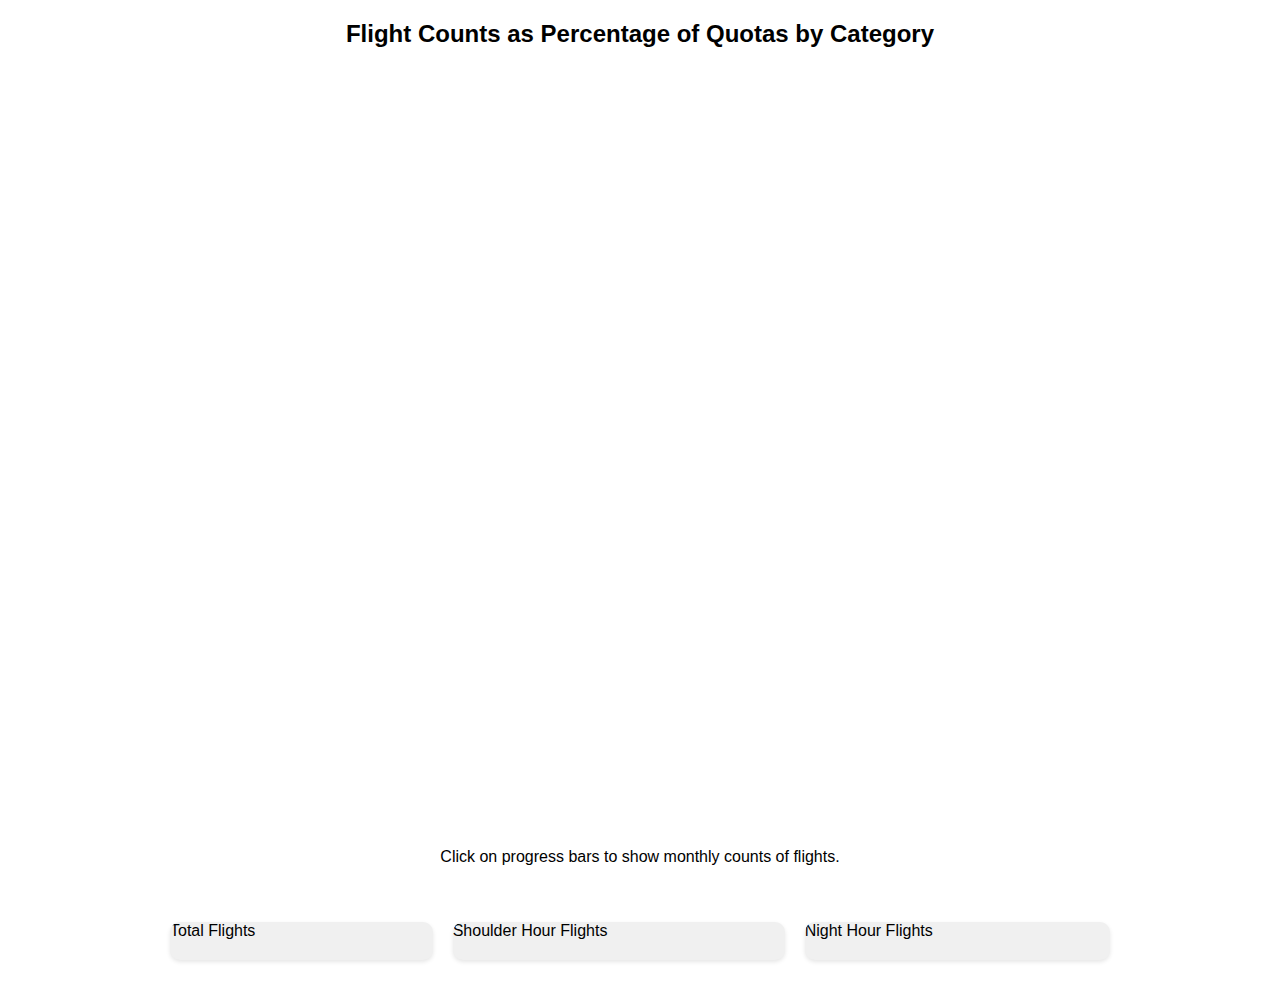
<file: index.html>
<!DOCTYPE html>
<html lang="en">
<head>
    <meta charset="UTF-8">
    <title>Flight Counts as Percentage of Quotas by Category</title>
    <script src="https://d3js.org/d3.v7.min.js"></script>
    <link rel="stylesheet" href="styles.css">
    <!-- Add any additional styles here -->
</head>
<body>
    <h2>Flight Counts as Percentage of Quotas by Category</h2>
    <!-- The visualization will be appended to this div -->
    <!-- <div id="chart"></div> -->
    <div id="gauge-charts-container">
        <svg id="total-flights-gauge" width="400" height="400">
        <defs>
            <linearGradient id="gauge-gradient" x1="0%" y1="100%" x2="100%" y2="0%">
              <stop offset="0%" style="stop-color:green; stop-opacity:1" />
              <stop offset="50%" style="stop-color:yellow; stop-opacity:1" />
              <stop offset="100%" style="stop-color:red; stop-opacity:1" />
            </linearGradient>
          </defs>
        </svg>
        <svg id="shoulder-flights-gauge" width="200" height="160">
            <defs>
                <linearGradient id="gauge-gradient" x1="0%" y1="100%" x2="100%" y2="0%">
                  <stop offset="0%" style="stop-color:green; stop-opacity:1" />
                  <stop offset="50%" style="stop-color:yellow; stop-opacity:1" />
                  <stop offset="100%" style="stop-color:red; stop-opacity:1" />
                </linearGradient>
              </defs>
        </svg>
        <svg id="night-flights-gauge" width="200" height="160">
            <defs>
                <linearGradient id="gauge-gradient" x1="0%" y1="100%" x2="100%" y2="0%">
                  <stop offset="0%" style="stop-color:green; stop-opacity:1" />
                  <stop offset="50%" style="stop-color:yellow; stop-opacity:1" />
                  <stop offset="100%" style="stop-color:red; stop-opacity:1" />
                </linearGradient>
              </defs>
        </svg>
    </div>

    <svg id="total-flights-gauge" width="300" height="300">
        
        <!-- ... Rest of your SVG elements ... -->
      </svg>
      


 <p id="progText">
    Click on progress bars to show monthly counts of flights.
 </p>
    <div id="progress-bars-container">
        <div class="progress-bar-container">
            <label for="total-flights-progress">Total Flights</label>
            <div id="total-flights-progress" class="progress-bar total"></div>
            <span id="total-flights-progress-label" class="progress-label"></span>


        </div>
        <div class="progress-bar-container">
            <label for="shoulder-flights-progress">Shoulder Hour Flights</label>
            <div id="shoulder-flights-progress" class="progress-bar shoulder"></div>
            <span id="shoulder-flights-progress-label" class="progress-label"></span>
        </div>
        <div class="progress-bar-container">
            <label for="night-flights-progress">Night Hour Flights</label>
            <div id="night-flights-progress" class="progress-bar night"></div>
            <span id="night-flights-progress-label" class="progress-label"></span>
        </div>
    </div>
<div id="hide-chart-btn-container">
    <button id="hide-chart-btn">Hide Chart</button>
</div>

 <!-- Container for the monthly chart that will be updated on click -->
 
  <div id="monthly-chart-container">
    <!-- This is where the new chart will be appended -->

  </div>
    <script src="main.js"></script>
    <script src="gauge.js"></script>
</body>
</html>
</file>
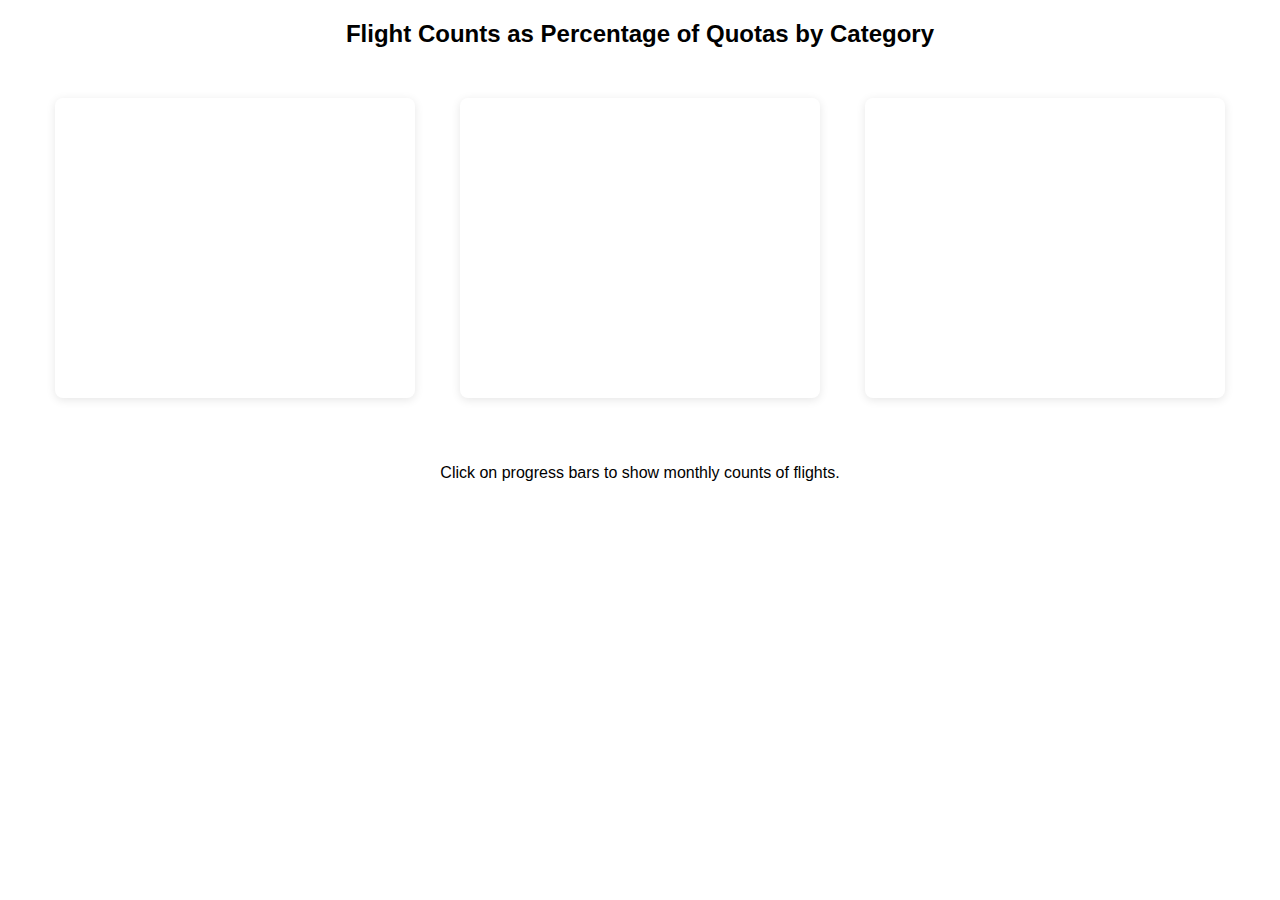
<file: index2.html>
<!DOCTYPE html>
<html lang="en">
<head>
    <meta charset="UTF-8">
    <title>Flight Counts as Percentage of Quotas by Category</title>
    <script src="https://d3js.org/d3.v7.min.js"></script>
    <script src="https://cdn.plot.ly/plotly-latest.min.js"></script>


    <link rel="stylesheet" href="styles.css">
    <!-- Add any additional styles here -->
</head>
<body>
    <h2>Flight Counts as Percentage of Quotas by Category</h2>
    <!-- The visualization will be appended to this div -->
    <!-- <div id="chart"></div> -->
    
<div id="gauge-charts-container">
  <div id="gauge-total-flights" style="width:500px; height:300px; display: flex;"></div>
  <!-- Adjust width and height to match the layout settings in your gauge.js -->
  <div id="gauge-shoulder-flights" style="width:500px; height:300px; display: flex;"></div>
  <div id="gauge-night-flights" style="width:500px; height:300px; display: flex;"></div>
</div>


 <p id="progText">
    Click on progress bars to show monthly counts of flights.
 </p>
    <!-- <div id="progress-bars-container">
        <div class="progress-bar-container">
            <label for="total-flights-progress">Total Flights</label>
            <div id="total-flights-progress" class="progress-bar total"></div>
            <span id="total-flights-progress-label" class="progress-label"></span>


        </div>
        <div class="progress-bar-container">
            <label for="shoulder-flights-progress">Shoulder Hour Flights</label>
            <div id="shoulder-flights-progress" class="progress-bar shoulder"></div>
            <span id="shoulder-flights-progress-label" class="progress-label"></span>
        </div>
        <div class="progress-bar-container">
            <label for="night-flights-progress">Night Hour Flights</label>
            <div id="night-flights-progress" class="progress-bar night"></div>
            <span id="night-flights-progress-label" class="progress-label"></span>
        </div>
    </div> -->
<div id="hide-chart-btn-container">
    <button id="hide-chart-btn">Hide Chart</button>
</div>

 <!-- Container for the monthly chart that will be updated on click -->
 
  <div id="monthly-chart-container">
    <!-- This is where the new chart will be appended -->

  </div>
    <!-- <script src="main.js"></script> -->
    <script src="gauge.js"></script>
</body>
</html>
</file>
<file: styles.css>
h2 {
        font-family:'Lucida Sans', 'Lucida Sans Regular', 'Lucida Grande', 'Lucida Sans Unicode', Geneva, Verdana, sans-serif; 
        text-align: center;
    }

    #progText {
       font-family: 'Gill Sans', 'Gill Sans MT', Calibri, 'Trebuchet MS', sans-serif;
       text-align: center;
       padding:20px; 
    }

#progress-bars-container {
    display: flex;
    justify-content: space-between;
    align-items: center;
    max-width: 960px;
    margin: auto;
    padding: 20px;
  }

  #gauge-charts-container > div {
    min-width: 300px; /* Adjust min-width as needed */
  }
  
  #gauge-charts-container {
    display: flex;
    justify-content: center; /* This will center the items horizontally */
    align-items: center; /* This will center the items vertically */
    gap: 20px; /* This adds space between the flex items */
  }
  
  /* Optional: If you want each gauge to be the same width and fit the container */
  #gauge-charts-container > div {
    flex: 1; /* This will make each child div take up equal space */
  }
  
  /* If you have specific widths set for your gauges from your inline styles, they will be respected. */
  
  
  .progress-bar-container {
    flex-grow: 1;
    margin: 0 10px;
    text-align: left;
    font-family:'Segoe UI', Tahoma, Geneva, Verdana, sans-serif;
    background-color: #f0f0f0; /* Light grey background */
    border-radius: 10px; /* Rounded corners for the container */
    box-shadow: 0 2px 4px rgba(0, 0, 0, 0.1); /* Subtle shadow */
    overflow: hidden; /* Ensures the inner bar doesn't overflow the rounded corners */
  }
  
  .progress-bar {
    width: 0;
    height: 20px;
    line-height: 20px;
    color: white;
    font-weight: bold;
    text-align: center;
    background-image: linear-gradient(to right, #4ca1af, #c4e0e5); /* Gradient background */
    border-radius: 10px; /* Rounded corners */
    transition: width 1s ease-out; /* Smooth transition for width and background color */
  }
  
  /* Hover effect */
  .progress-bar:hover {
    opacity: 0.9; /* Slightly see-through */
    box-shadow: inset 0 0 10px rgba(0, 0, 0, 0.3); /* Inner shadow for depth */
  }
  
  /* Assign unique gradients to each bar using additional classes */
  .progress-bar.total {
    background-image: linear-gradient(to right, #4ca1af, #c4e0e5);
  }
  
  .progress-bar.shoulder {
    background-image: linear-gradient(to right, #f6b93b, #e55039);
  }
  
  .progress-bar.night {
    background-image: linear-gradient(to right, #38ef7d, #11998e);
  }
  
  #hide-chart-btn {
    padding: 5px 10px;
    background-color: #f44336; /* Red for example */
    color: white;
    border: none;
    border-radius: 4px;
    cursor: pointer;
    margin-top: 10px;
    display: none;
  }
  
  /* Style for chart titles */
.chart-title {
    fill: #333; /* Title color */
    font-weight: bold;
    font-size: 14px;
}

/* Style for bar count labels */
.bar-label {
    fill: #333; /* Label color */
    font-size: 12px;
    padding: 20px;
}


#gauge-charts-container > div {
  flex-basis: calc(33.333% - 40px); /* Adjusts the base width of each gauge, subtracting the gap */
  box-sizing: border-box; /* Includes padding and border in the element's total width and height */
}

@media (max-width: 768px) {
  #gauge-charts-container {
    flex-direction: column;
  }

  #gauge-charts-container > div {
    flex-basis: auto; /* Allows the gauges to take full width on smaller screens */
  }
}

/* This is the container for all the gauges, it will ensure they align horizontally */
#gauge-charts-container {
  display: flex;
  justify-content: space-evenly; /* Distributes space evenly */
  align-items: center; /* Aligns items vertically */
  flex-wrap: wrap; /* Allows items to wrap onto the next line on smaller screens */
  padding: 20px; /* Adds some padding around the container */
  margin: 0 auto; /* Centers the container */
  max-width: 1200px; /* Max width of the container, you can adjust it based on your preference */
}

/* Styles for each individual gauge */
#gauge-total-flights, #gauge-shoulder-flights, #gauge-night-flights {
  flex: 1; /* Each gauge will grow to fill the space */
  margin: 10px; /* Adds some space between the gauges */
  min-width: 300px; /* Minimum width for each gauge, can be adjusted */
  max-width: 360px; /* Maximum width for each gauge to ensure they don't get too large */
  height: auto; /* Height can adjust based on content */
  box-shadow: 0 2px 10px rgba(0,0,0,0.1); /* Optional: adds a subtle shadow for depth */
  border-radius: 8px; /* Optional: rounds the corners */
}

/* Responsive design: On smaller screens, the gauges will stack vertically */
@media (max-width: 768px) {
  #gauge-charts-container {
    flex-direction: column;
  }

  #gauge-total-flights, #gauge-shoulder-flights, #gauge-night-flights {
    max-width: 100%; /* Each gauge will take the full width of the container */
    margin: 10px 0; /* Adjusts margin for vertical stacking */
  }
}


@media (max-width: 768px) {
  #gauge-charts-container {
    flex-direction: column; /* Stack gauges vertically on smaller screens */
  }

  #gauge-charts-container > div {
    width: 100%; /* Full width for smaller screens */
    margin-bottom: 10px; /* Add space between stacked gauges */
  }
}
</file>
